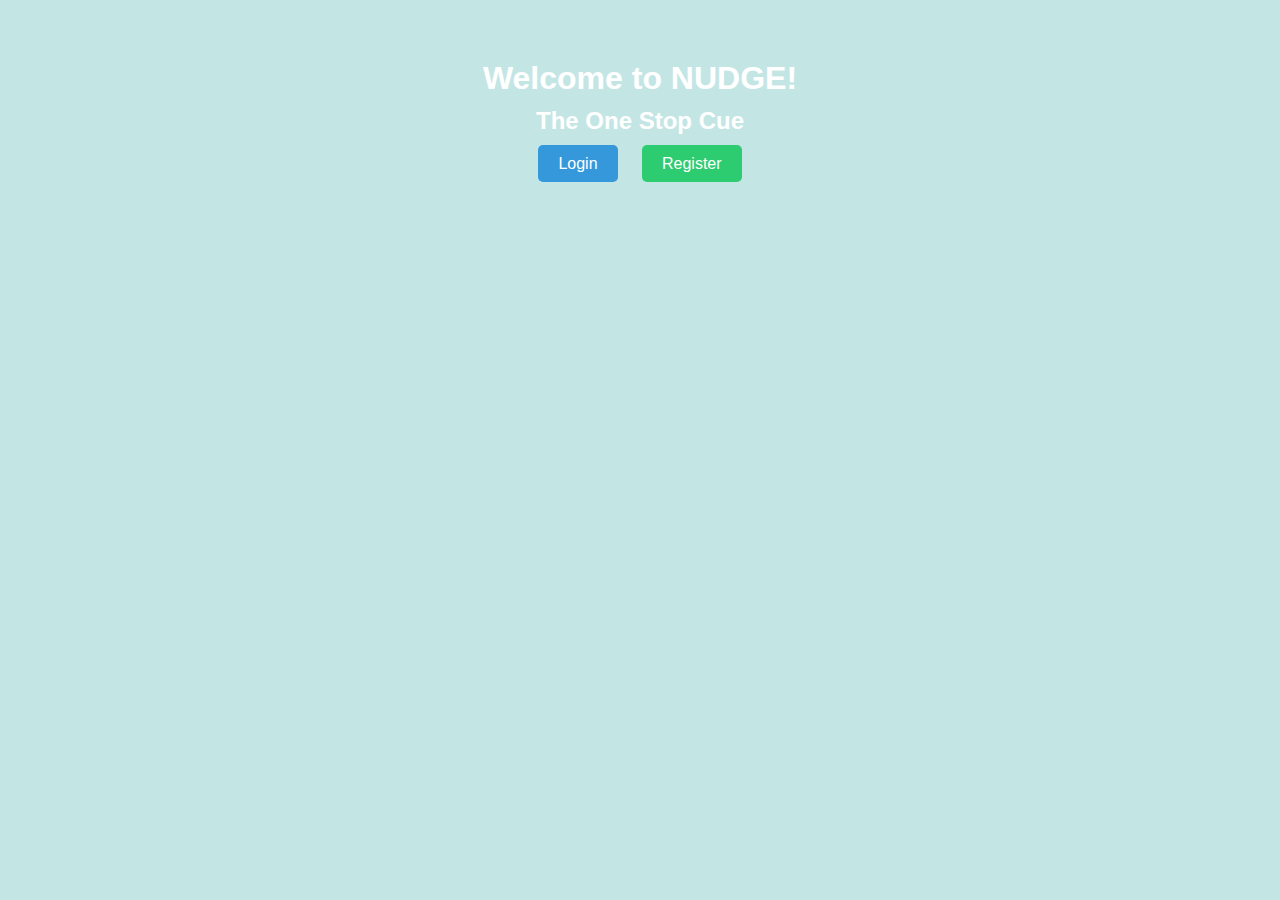
<file: index.html>
<!DOCTYPE html>
<html lang="en">
<head>
    <meta charset="UTF-8">
    <meta name="viewport" content="width=device-width, initial-scale=1.0">
    <link rel="stylesheet" href="styles.css">
    <title>NUDGE</title>
</head>
<body class="pastel-background">
    <div class="page-content">
        <h1>Welcome to NUDGE!</h1>
        <h2>The One Stop Cue</h2>
        
        <div class="button-container">
            <a href="index2.html" class="login-button">Login</a>
            <a href="index3.html" class="register-button">Register</a>
        </div>
    </div>
</body>
</html>
</file>
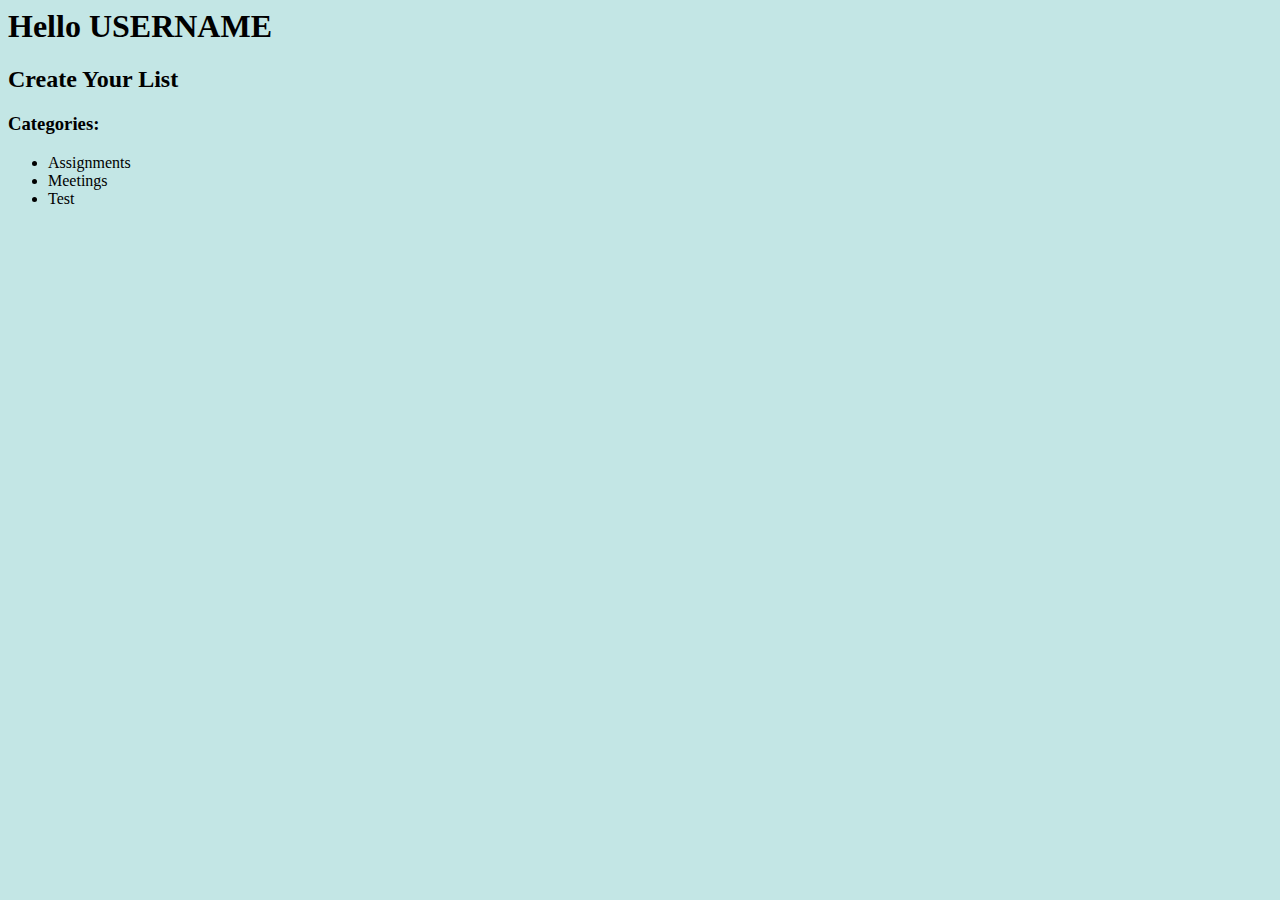
<file: index2.html>
<!-- Similar header as index.html -->
<body style="background-color: #c3e6e5;">
    <div class="page-content">
        <h1>Hello USERNAME</h1>
        <h2>Create Your List</h2>
        <h3>Categories:</h3>
        <ul>
            <li>Assignments</li>
            <li>Meetings</li>
            <li>Test</li>
        </ul>
    </div>
</body>
</file>
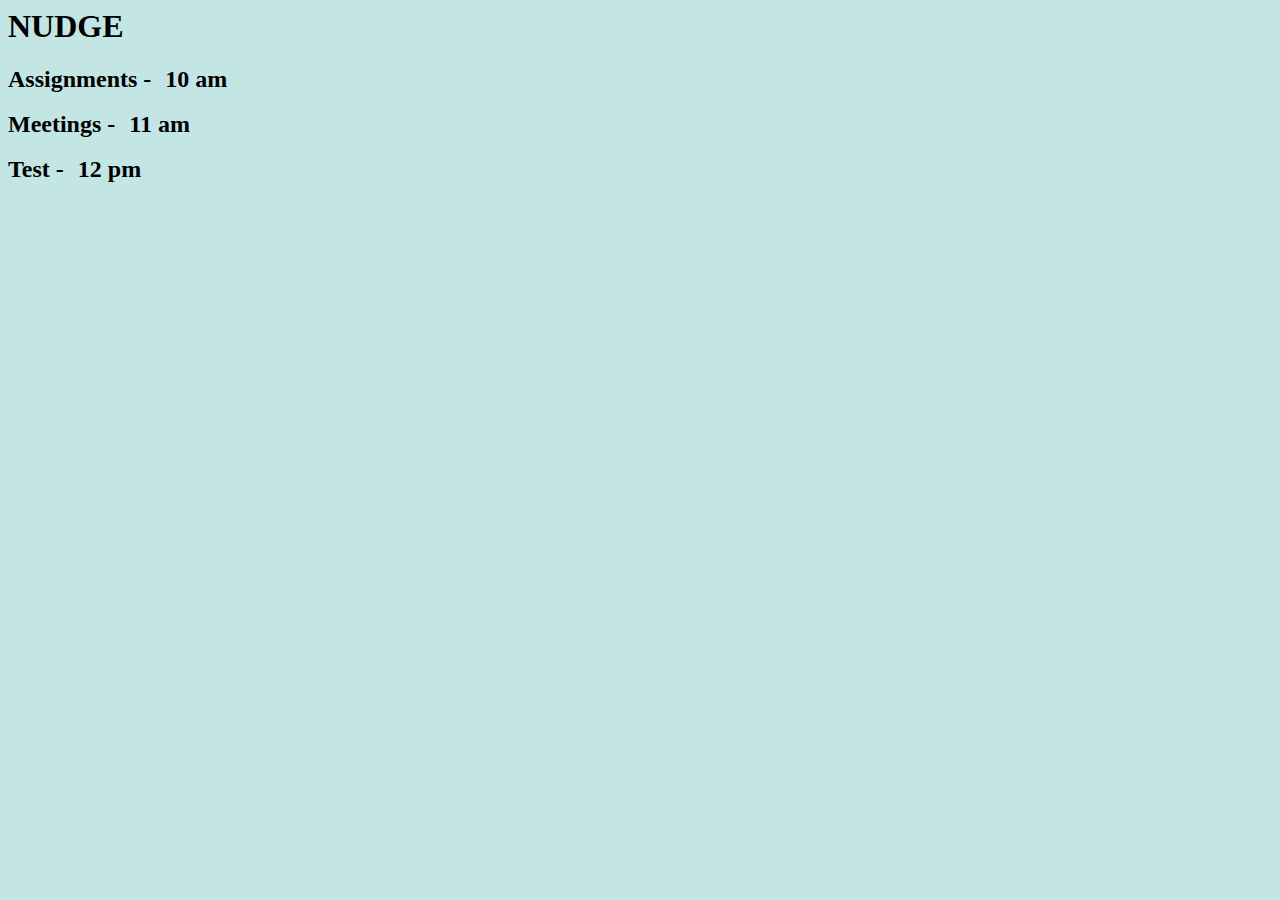
<file: index3.html>
<!-- Similar header as index.html -->
<body style="background-color: #c3e6e5; ">
    <div class="page-content">
        <h1>NUDGE</h1>
        <h2 style="display: inline;">Assignments -</h2>
        <h2 style="margin-left: 10px; display: inline;">10 am</h2>
        <br> <br>
        <h2 style="display: inline;">Meetings -</h2>
        <h2 style="margin-left: 10px; display: inline;">11 am</h2>
        <br> <br>
        <h2 style="display: inline;">Test -</h2>
        <h2 style="margin-left: 10px; display: inline;">12 pm</h2>
        <!-- Repeat similar structure for other categories -->
    </div>
</body>
</file>
<file: styles.css>
/* Global Styles */
body {
    margin: 0;
    font-family: Arial, sans-serif;
}

.page-content {
    text-align: center;
    padding: 50px;
}

/* First Page Styles */
.pastel-background {
    background-color: #c3e6e5; /* Bluish pastel background color */
    color: #fff; /* Text color */
}

/* Third Page Styles */
.category {
    margin: 20px 0;
}

.time-slot {
    display: inline-block;
    margin: 5px;
    padding: 5px 10px;
    background-color: #f0a6ca; /* Pastel color for time slots */
    border-radius: 5px;
}

/* Common Styles */
h1, h2 {
    margin: 10px 0;
}

.button-container {
    text-align: center;
    margin-top: 20px;
}

.login-button,
.register-button {
    padding: 10px 20px;
    font-size: 16px;
    border: none;
    border-radius: 5px;
    cursor: pointer;
    margin: 0 10px;
    transition: background-color 0.3s, color 0.3s;
}

.login-button {
    background-color: #3498db;
    color: white;
}

.register-button {
    background-color: #2ecc71;
    color: white;
}

.login-button:hover,
.register-button:hover {
    background-color: #2980b9;
}

a {
    text-decoration: none;
}
</file>
